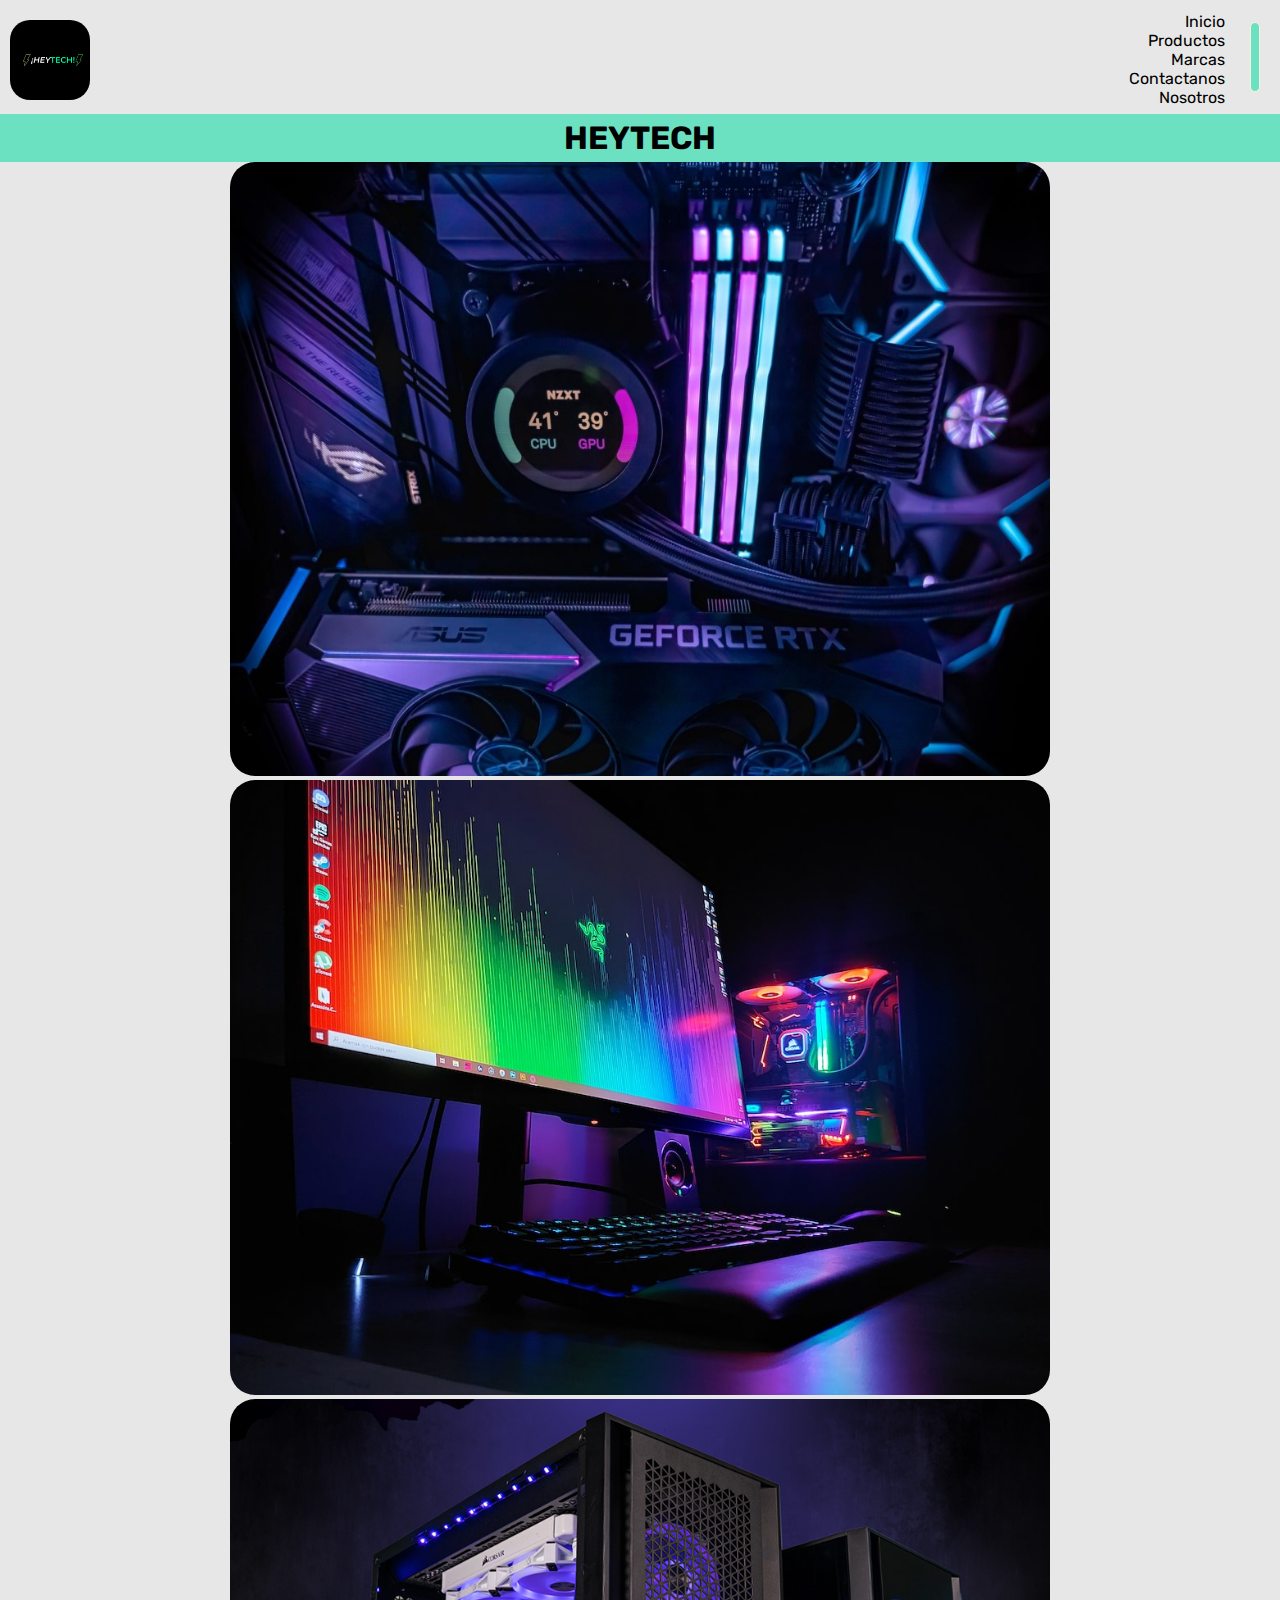
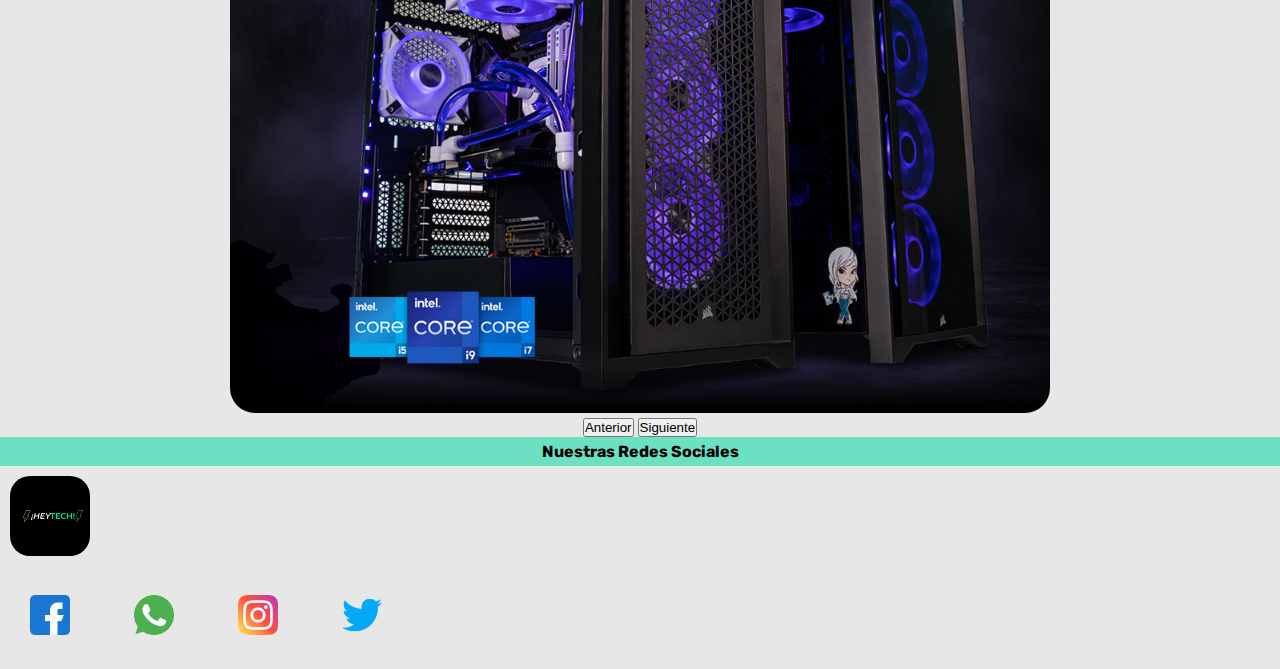
<file: index.html>
<!DOCTYPE html>
<html lang="en">
<head>
    <meta charset="UTF-8">
    <meta http-equiv="X-UA-Compatible" content="IE=edge">
    <meta name="viewport" content="width=device-width, initial-scale=1.0">
    <meta name="description" content="">
    <meta name="keywords" content="">
    <!--TIPOGRAFIA-->
    <link rel="preconnect" href="https://fonts.googleapis.com">
    <link rel="preconnect" href="https://fonts.gstatic.com" crossorigin>
    <link href="https://fonts.googleapis.com/css2?family=Kanit:ital,wght@1,300&family=Rubik:wght@300&display=swap" rel="stylesheet">
    <link rel="shortcut icon" href="./img/Logo-tienda(3).png">
    <!--CSS BOOTSTRAP-->
    <link href="https://cdn.jsdelivr.net/npm/bootstrap@5.2.2/dist/css/bootstrap.min.css" rel="stylesheet" integrity="sha384-Zenh87qX5JnK2Jl0vWa8Ck2rdkQ2Bzep5IDxbcnCeuOxjzrPF/et3URy9Bv1WTRi" crossorigin="anonymous">
    <!--MI CSS-->
    <link rel="stylesheet" href="./css/styles.css">
    <title>HEYTECH/Inicio</title>
</head>
<body>
                <!--COMIENZO DEL HEADER-->
                <header class="header">
                    <div class="logo1">
                        <a href="./index.html"><img class="logo1" src="./img/Logo-tienda(3).png" alt="logo de la tienda"></a>
                    </div>
                    <!--COMIENZO DEL NAV-->
                    <nav class="navbar nav">
                        <button class="navbar-toggler nav-dos nav-tres" type="button" data-bs-toggle="collapse" data-bs-target="#navbarSupportedContent" aria-controls="navbarSupportedContent" aria-expanded="false" aria-label="Toggle navigation">
                            <span class="navbar-toggler-icon"></span>
                        </button>
                        <div class="collapse navbar-collapse" id="navbarSupportedContent">
                            <ul class="navbar-nav me-auto mb-2 mb-lg-0">
                                <li class="nav-item nav">
                                    <a class="nav-link nav-cuatro nav-cinco nav-seis" href="./index.html">Inicio</a>
                                </li>
                                <li class="nav-item nav">
                                    <a class="nav-link nav-cuatro nav-cinco nav-seis" href="./pages/productos.html">Productos</a>
                                </li>
                                <li class="nav-item nav">
                                    <a class="nav-link nav-cuatro nav-cinco nav-seis" href="./pages/marcas.html">Marcas</a>
                                </li>
                                <li class="nav-item nav">
                                    <a class="nav-link nav-cuatro nav-cinco nav-seis" href="./pages/contactanos.html">Contactanos</a>
                                </li>
                                <li class="nav-item nav">
                                    <a class="nav-link nav-cuatro nav-cinco nav-seis" href="./pages/nosotros.html">Nosotros</a>
                                </li>
                            </ul>
                        </div>
                    </nav>
                </header>

                <!--COMIENZO DE MAIN-->    
                <main>
                    <div>
                        <h1 class="titulo1">HEYTECH</h1>
                    </div>
                    <!--COMIENZO DE SECTION-->
                    <section>   
                        <div class="img4">          
                            <div id="carouselExampleFade" class="carousel slide carousel-fade" data-bs-ride="carousel">
                                <div class="carousel-inner">
                                    <div class="carousel-item active">
                                        <img src="./img/pc-2-copia.jpg" class="d-block img4" alt="...">
                                    </div>
                                    <div class="carousel-item">
                                        <img src="./img/pc-3.jpg" class="d-block img4" alt="...">
                                    </div>
                                    <div class="carousel-item">
                                        <img src="./img/pc.jpg" class="d-block img4" alt="...">
                                    </div>
                                </div>
                                 <button class="carousel-control-prev" type="button" data-bs-target="#carouselExampleFade" data-bs-slide="prev">
                                    <span class="carousel-control-prev-icon" aria-hidden="true"></span>
                                    <span class="visually-hidden">Anterior</span>
                                </button>
                                <button class="carousel-control-next" type="button" data-bs-target="#carouselExampleFade" data-bs-slide="next">
                                    <span class="carousel-control-next-icon" aria-hidden="true"></span>
                                    <span class="visually-hidden">Siguiente</span>
                                </button>
                            </div>
                        </div>
                    </section>
                </main>

                <!--COMIENZO DE FOOTER-->
                <footer>
                    <nav>
                        <h2 class="subtitulo1">Nuestras Redes Sociales</h2>
                        <a class="logo1" href="./index.html"><img class="logo1" src="./img/Logo-tienda(3).png" alt="Logo de la tienda"></a>
                        <div>
                            <img class="logo" src="./img/facebook.png" alt="logo facebook">
                            <img class="logo" src="./img/whatsapp.png" alt="logo whatsapp">
                            <img class="logo" src="./img/instagram.png" alt="logo instagram">
                            <img class="logo" src="./img/twitter.png" alt="logo twitter">
                        </div>
                    </nav>
                </footer>
                
    <!-- JavaScript Bundle with Popper -->
    <script src="https://cdn.jsdelivr.net/npm/bootstrap@5.2.2/dist/js/bootstrap.bundle.min.js" integrity="sha384-OERcA2EqjJCMA+/3y+gxIOqMEjwtxJY7qPCqsdltbNJuaOe923+mo//f6V8Qbsw3" crossorigin="anonymous"></script>
</body>
</html>
</file>
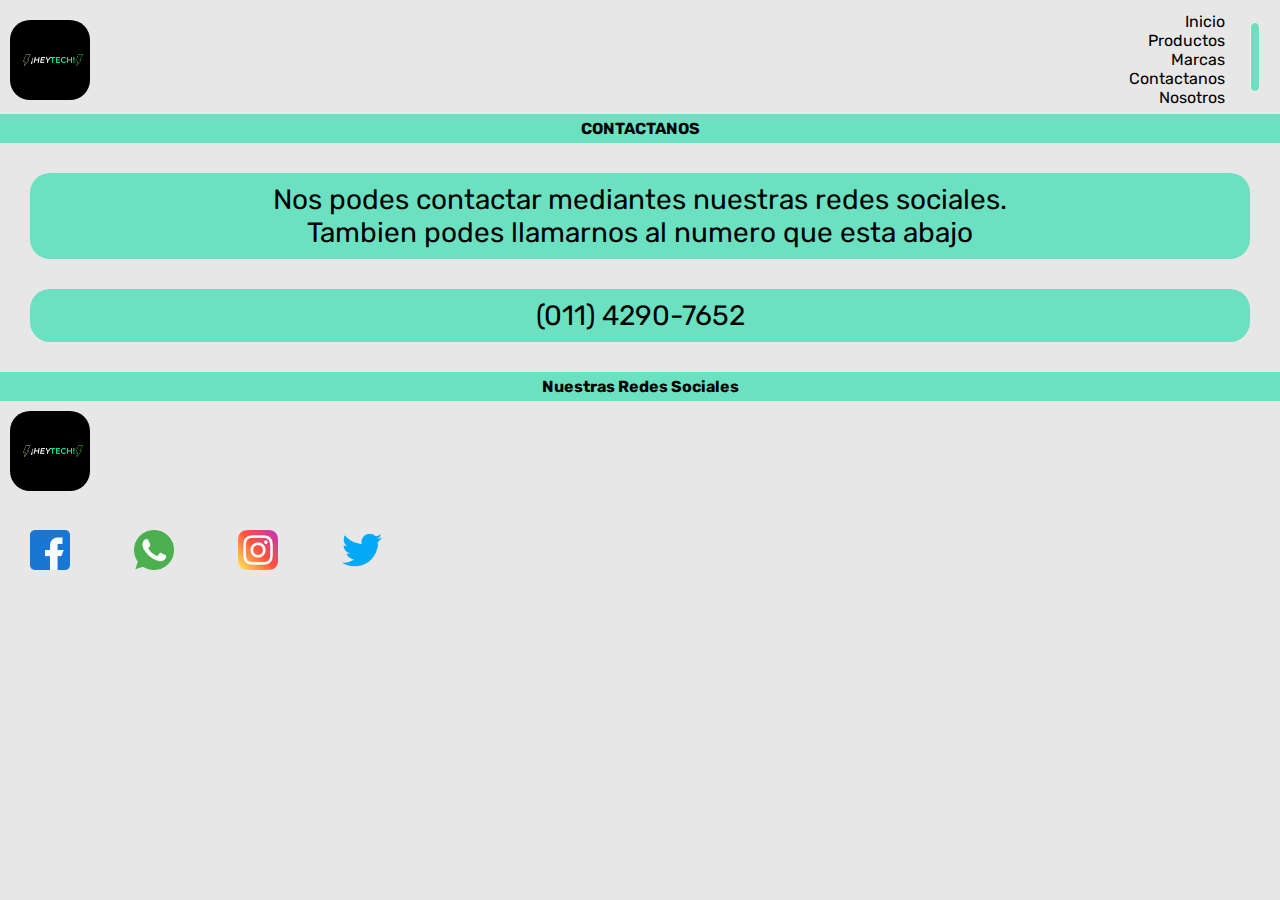
<file: pages/contactanos.html>
<!DOCTYPE html>
<html lang="en">
<head>
    <meta charset="UTF-8">
    <meta http-equiv="X-UA-Compatible" content="IE=edge">
    <meta name="viewport" content="width=device-width, initial-scale=1.0">
    <!--TIPOGRAFIA-->
    <link rel="preconnect" href="https://fonts.googleapis.com">
    <link rel="preconnect" href="https://fonts.gstatic.com" crossorigin>
    <link href="https://fonts.googleapis.com/css2?family=Kanit:ital,wght@1,300&family=Rubik:wght@300&display=swap" rel="stylesheet">
    <link rel="shortcut icon" href="./img/Logo-tienda(3).png">
    <!--CSS BOOTSTRAP-->
    <link href="https://cdn.jsdelivr.net/npm/bootstrap@5.2.2/dist/css/bootstrap.min.css" rel="stylesheet" integrity="sha384-Zenh87qX5JnK2Jl0vWa8Ck2rdkQ2Bzep5IDxbcnCeuOxjzrPF/et3URy9Bv1WTRi" crossorigin="anonymous">
    <!--MI CSS-->
    <link rel="stylesheet" href="../css/styles.css">
    <title>HEYTECH/Contactos</title>
</head>
<body>
    <header class="header">

       <!--LOGO-->
        <div class="logo1">
            <a href="../index.html"><img class="logo1" src="../img/Logo-tienda(3).png" alt="logo de la tienda"></a>
        </div>
            
        <!--COMIENZO DEL NAV-->
        <nav class="navbar nav">
            <button class="navbar-toggler nav-dos nav-tres" type="button" data-bs-toggle="collapse" data-bs-target="#navbarSupportedContent" aria-controls="navbarSupportedContent" aria-expanded="false" aria-label="Toggle navigation">
                <span class="navbar-toggler-icon"></span>
            </button>
            <div class="collapse navbar-collapse" id="navbarSupportedContent">
                <ul class="navbar-nav me-auto mb-2 mb-lg-0">
                    <li class="nav-item nav">
                        <a class="nav-link nav-cuatro nav-cinco nav-seis" href="../index.html">Inicio</a>
                    </li>
                    <li class="nav-item nav">
                        <a class="nav-link nav-cuatro nav-cinco nav-seis" href="../pages/productos.html">Productos</a>
                    </li>
                    <li class="nav-item nav">
                        <a class="nav-link nav-cuatro nav-cinco nav-seis" href="../pages/marcas.html">Marcas</a>
                    </li>
                    <li class="nav-item nav">
                        <a class="nav-link nav-cuatro nav-cinco nav-seis" href="../pages/contactanos.html">Contactanos</a>
                    </li>
                    <li class="nav-item nav">
                        <a class="nav-link nav-cuatro nav-cinco nav-seis" href="../pages/nosotros.html">Nosotros</a>
                    </li>
                </ul>
            </div>
        </nav>
    </header>

    <main>
        <h2 class="subtitulo1">CONTACTANOS</h2>
        <section>
            <p class="texto">Nos podes contactar mediantes nuestras redes sociales. <br> Tambien podes llamarnos al numero que esta abajo</p>
            <p class="texto">(011) 4290-7652</p>
        </section>
    </main>
            <!--COMIENZO DE FOOTER-->
            <footer>
                <nav>
                    <h2 class="subtitulo1">Nuestras Redes Sociales</h2>
                    <a class="logo1" href="../index.html"><img class="logo1" src="../img/Logo-tienda(3).png" alt="Logo de la tienda"></a>
                    <div>
                        <img class="logo" src="../img/facebook.png" alt="logo facebook">
                        <img class="logo" src="../img/whatsapp.png" alt="logo whatsapp">
                        <img class="logo" src="../img/instagram.png" alt="logo instagram">
                        <img class="logo" src="../img/twitter.png" alt="logo twitter">
                    </div>
                </nav>
            </footer>

    <!-- JavaScript Bundle with Popper -->
    <script src="https://cdn.jsdelivr.net/npm/bootstrap@5.2.2/dist/js/bootstrap.bundle.min.js" integrity="sha384-OERcA2EqjJCMA+/3y+gxIOqMEjwtxJY7qPCqsdltbNJuaOe923+mo//f6V8Qbsw3" crossorigin="anonymous"></script>
    
</body>
</html>
</file>
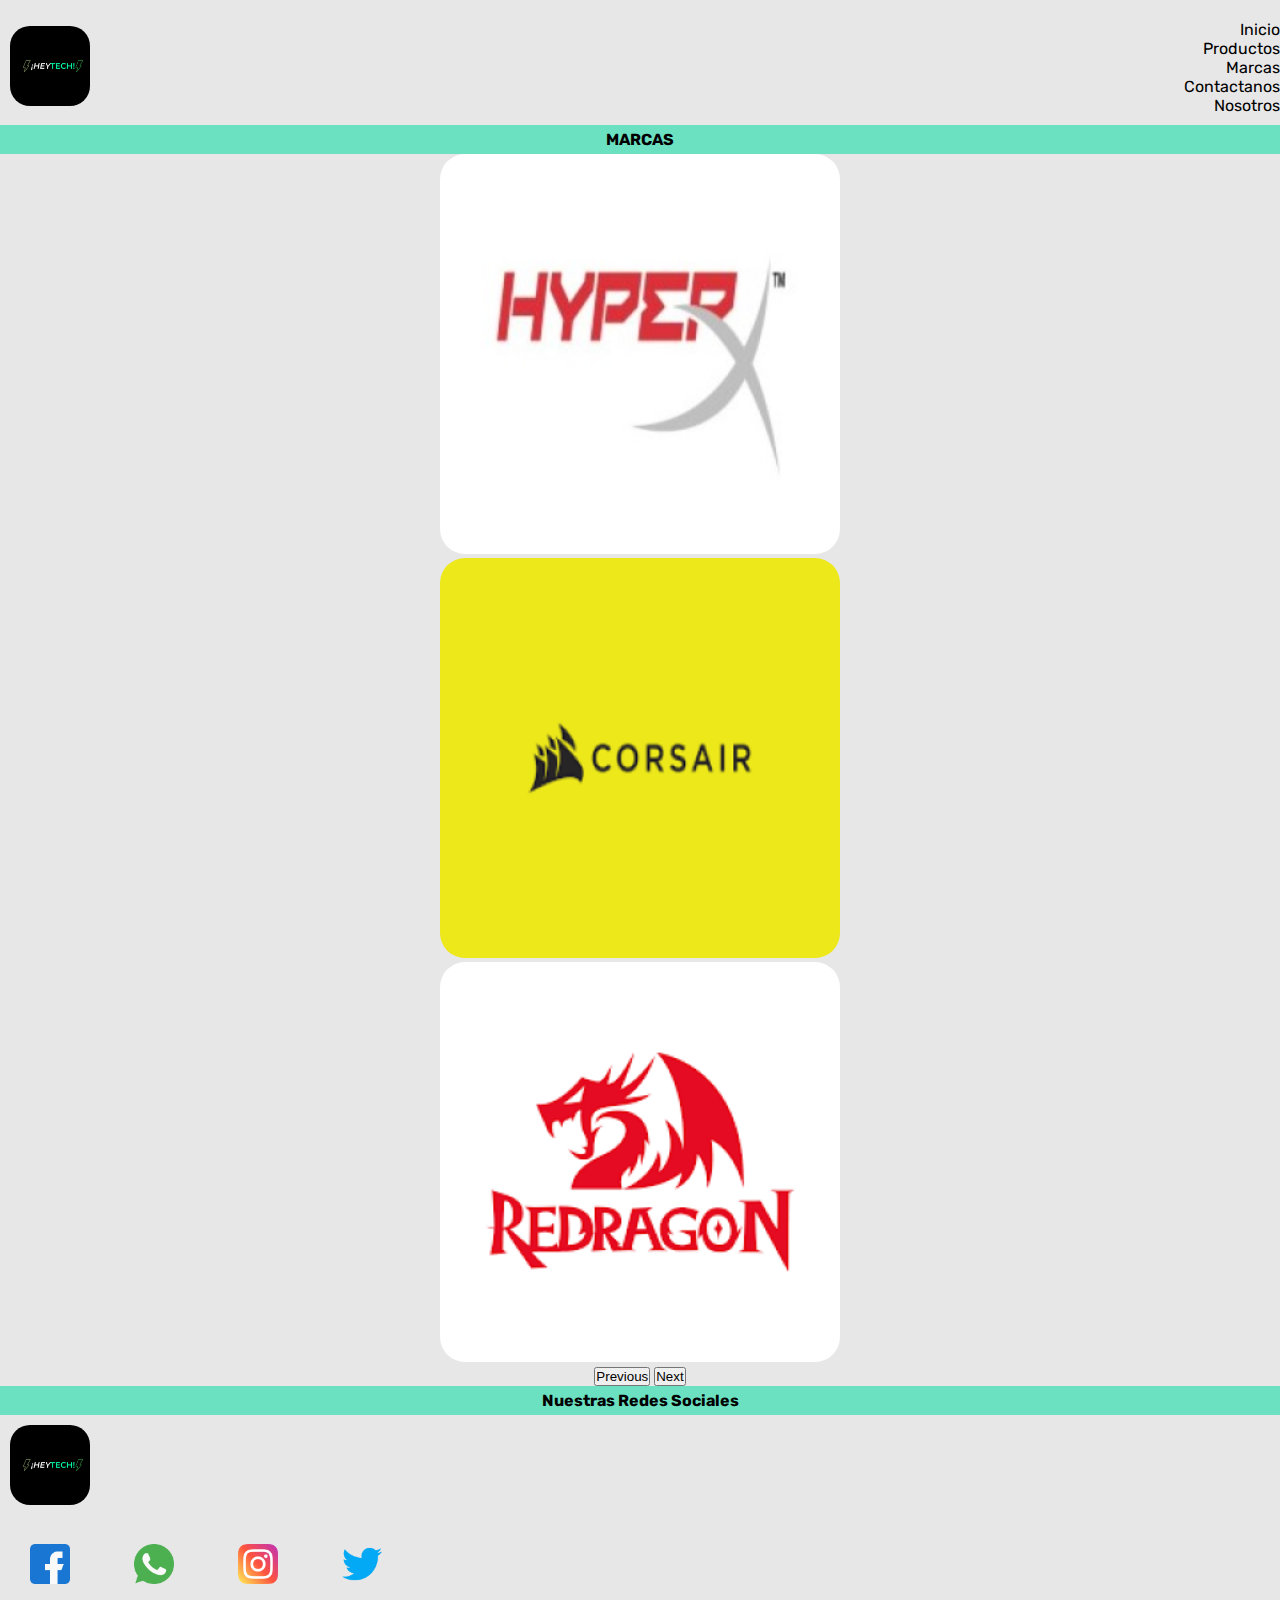
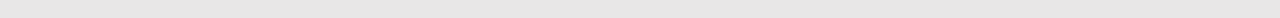
<file: pages/marcas.html>
<!DOCTYPE html>
<html lang="en">
<head>
    <meta charset="UTF-8">
    <meta http-equiv="X-UA-Compatible" content="IE=edge">
    <meta name="viewport" content="width=device-width, initial-scale=1.0">
    <!--TIPOGRAFIA-->
    <link rel="preconnect" href="https://fonts.googleapis.com">
    <link rel="preconnect" href="https://fonts.gstatic.com" crossorigin>
    <link href="https://fonts.googleapis.com/css2?family=Kanit:ital,wght@1,300&family=Rubik:wght@300&display=swap" rel="stylesheet">
    <link rel="shortcut icon" href="./img/Logo-tienda(3).png">
    <!--CSS BOOTSTRAP-->
    <link href="https://cdn.jsdelivr.net/npm/bootstrap@5.2.2/dist/css/bootstrap.min.css" rel="stylesheet" integrity="sha384-Zenh87qX5JnK2Jl0vWa8Ck2rdkQ2Bzep5IDxbcnCeuOxjzrPF/et3URy9Bv1WTRi" crossorigin="anonymous">
    <!--MI CSS-->
    <link rel="stylesheet" href="../css/styles.css">
    <title>HEYTECH/Marcas</title>
</head>
<body>
    <!--HEADER-->
    <header class="header">
        <div class="logo1">
            <a href="../index.html"><img class="logo1" src="../img/Logo-tienda(3).png" alt="logo de la tienda"></a>
        </div>
        <div>
            <!--COMIENZO DEL NAV-->
            <nav class="navbar nav">
                <button class="navbar-toggler nav-dos nav-tres" type="button" data-bs-toggle="collapse" data-bs-target="#navbarSupportedContent" aria-controls="navbarSupportedContent" aria-expanded="false" aria-label="Toggle navigation">
                    <span class="navbar-toggler-icon"></span>
                </button>
                <div class="collapse navbar-collapse" id="navbarSupportedContent">
                    <ul class="navbar-nav me-auto mb-2 mb-lg-0">
                        <li class="nav-item nav">
                            <a class="nav-link nav-cuatro nav-cinco nav-seis" href="../index.html">Inicio</a>
                        </li>
                        <li class="nav-item nav">
                            <a class="nav-link nav-cuatro nav-cinco nav-seis" href="../pages/productos.html">Productos</a>
                        </li>
                        <li class="nav-item nav">
                            <a class="nav-link nav-cuatro nav-cinco nav-seis" href="../pages/marcas.html">Marcas</a>
                        </li>
                        <li class="nav-item nav">
                            <a class="nav-link nav-cuatro nav-cinco nav-seis" href="../pages/contactanos.html">Contactanos</a>
                        </li>
                        <li class="nav-item nav">
                            <a class="nav-link nav-cuatro nav-cinco nav-seis" href="../pages/nosotros.html">Nosotros</a>
                        </li>
                    </ul>
                </div>
            </nav>
        </div>           
    </header>
                <!--MAIN-->
                <main>
                    <h2 class="subtitulo1">MARCAS</h2>
                    <section class=" container img2">
                        <div id="carouselExampleInterval" class="carousel slide" data-bs-ride="carousel">
                            <div class="carousel-inner">
                              <div class="carousel-item active" data-bs-interval="10000">
                                <img src="../img/HyperX-Logo.jpg" class="img2" alt="logo marca hyperx">
                              </div>
                              <div class="carousel-item" data-bs-interval="2000">
                                <img src="../img/corsair.png" class="img2" alt="logo marca corsair">
                              </div>
                              <div class="carousel-item">
                                <img src="../img/redragon.png" class="img2" alt="logo marca redragon">
                              </div>
                            </div>
                            <button class="carousel-control-prev" type="button" data-bs-target="#carouselExampleInterval" data-bs-slide="prev">
                              <span class="carousel-control-prev-icon" aria-hidden="true"></span>
                              <span class="visually-hidden">Previous</span>
                            </button>
                            <button class="carousel-control-next" type="button" data-bs-target="#carouselExampleInterval" data-bs-slide="next">
                              <span class="carousel-control-next-icon" aria-hidden="true"></span>
                              <span class="visually-hidden">Next</span>
                            </button>
                          </div>
                    </section>
                </main>

                <!--COMIENZO DE FOOTER-->
            <footer>
                    <nav>
                        <h2 class="subtitulo1">Nuestras Redes Sociales</h2>
                        <a class="logo1" href="../index.html"><img class="logo1" src="../img/Logo-tienda(3).png" alt="Logo de la tienda"></a>
                        <div>
                            <img class="logo" src="../img/facebook.png" alt="logo facebook">
                            <img class="logo" src="../img/whatsapp.png" alt="logo whatsapp">
                            <img class="logo" src="../img/instagram.png" alt="logo instagram">
                            <img class="logo" src="../img/twitter.png" alt="logo twitter">
                        </div>
                    </nav>
            </footer>

    <!-- JavaScript Bundle with Popper -->
    <script src="https://cdn.jsdelivr.net/npm/bootstrap@5.2.2/dist/js/bootstrap.bundle.min.js" integrity="sha384-OERcA2EqjJCMA+/3y+gxIOqMEjwtxJY7qPCqsdltbNJuaOe923+mo//f6V8Qbsw3" crossorigin="anonymous"></script>
</body>
</html>
</file>
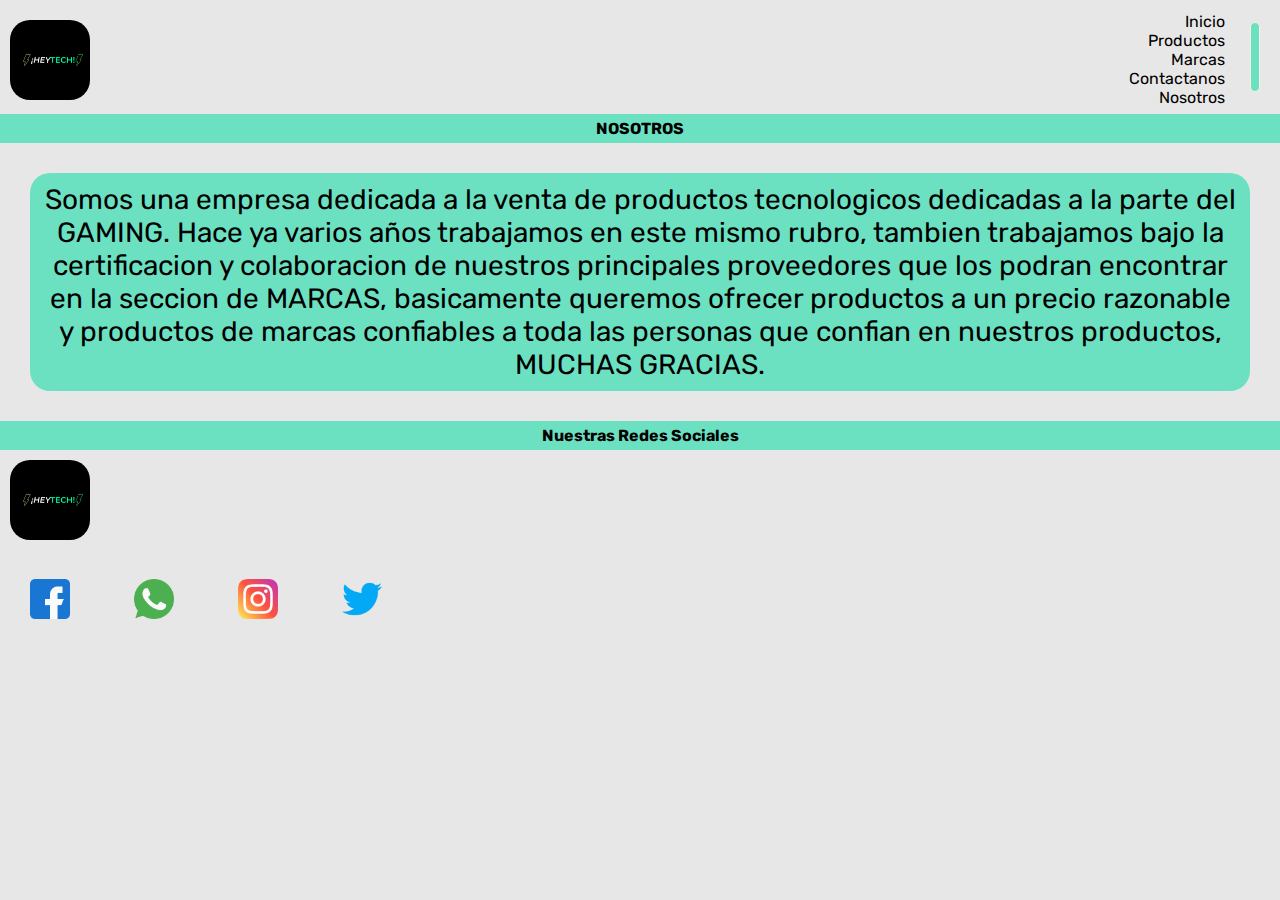
<file: pages/nosotros.html>
<!DOCTYPE html>
<html lang="en">
<head>
    <meta charset="UTF-8">
    <meta http-equiv="X-UA-Compatible" content="IE=edge">
    <meta name="viewport" content="width=device-width, initial-scale=1.0">
    <!--TIPOGRAFIA-->
    <link rel="preconnect" href="https://fonts.googleapis.com">
    <link rel="preconnect" href="https://fonts.gstatic.com" crossorigin>
    <link href="https://fonts.googleapis.com/css2?family=Kanit:ital,wght@1,300&family=Rubik:wght@300&display=swap" rel="stylesheet">
    <link rel="shortcut icon" href="./img/Logo-tienda(3).png">
    <!--CSS BOOTSTRAP-->
    <link href="https://cdn.jsdelivr.net/npm/bootstrap@5.2.2/dist/css/bootstrap.min.css" rel="stylesheet" integrity="sha384-Zenh87qX5JnK2Jl0vWa8Ck2rdkQ2Bzep5IDxbcnCeuOxjzrPF/et3URy9Bv1WTRi" crossorigin="anonymous">
    <!--MI CSS-->
    <link rel="stylesheet" href="../css/styles.css">
    <title>HEYTECH/Nosotros</title>
</head>
<body>
                <!--HEADER-->
                <header class="header">
                    <!--LOGO--> 
                    <div class="logo1">
                        <a href="../index.html"><img class="logo1" src="../img/Logo-tienda(3).png" alt="logo de la tienda"></a>
                    </div>
                                <!--COMIENZO DEL NAV-->
                                <nav class="navbar nav">
                                    <button class="navbar-toggler nav-dos nav-tres" type="button" data-bs-toggle="collapse" data-bs-target="#navbarSupportedContent" aria-controls="navbarSupportedContent" aria-expanded="false" aria-label="Toggle navigation">
                                        <span class="navbar-toggler-icon"></span>
                                    </button>
                                    <div class="collapse navbar-collapse" id="navbarSupportedContent">
                                        <ul class="navbar-nav me-auto mb-2 mb-lg-0">
                                            <li class="nav-item nav">
                                                <a class="nav-link nav-cuatro nav-cinco nav-seis" href="../index.html">Inicio</a>
                                            </li>
                                            <li class="nav-item nav">
                                                <a class="nav-link nav-cuatro nav-cinco nav-seis" href="../pages/productos.html">Productos</a>
                                            </li>
                                            <li class="nav-item nav">
                                                <a class="nav-link nav-cuatro nav-cinco nav-seis" href="../pages/marcas.html">Marcas</a>
                                            </li>
                                            <li class="nav-item nav">
                                                <a class="nav-link nav-cuatro nav-cinco nav-seis" href="../pages/contactanos.html">Contactanos</a>
                                            </li>
                                            <li class="nav-item nav">
                                                <a class="nav-link nav-cuatro nav-cinco nav-seis" href="../pages/nosotros.html">Nosotros</a>
                                            </li>
                                        </ul>
                                    </div>
                                </nav>

                </header>
    <!--MAIN-->
    <main>
        <section>
            <h2 class="subtitulo1">NOSOTROS</h2>
            <div>
                <p class="texto">Somos una empresa dedicada a la venta de productos tecnologicos dedicadas a la parte del GAMING. Hace ya varios años trabajamos en este mismo rubro, tambien trabajamos bajo la certificacion y colaboracion de nuestros principales proveedores que los podran encontrar en la seccion de MARCAS, basicamente queremos ofrecer productos a un precio razonable y productos de marcas confiables a toda las personas que confian en nuestros productos, MUCHAS  GRACIAS.</p>
            </div>
        </section>
    </main>
            <!--COMIENZO DE FOOTER-->
            <footer>
                <nav>
                    <h2 class="subtitulo1">Nuestras Redes Sociales</h2>
                    <a class="logo1" href="../index.html"><img class="logo1" src="../img/Logo-tienda(3).png" alt="Logo de la tienda"></a>
                    <div>
                        <img class="logo" src="../img/facebook.png" alt="logo facebook">
                        <img class="logo" src="../img/whatsapp.png" alt="logo whatsapp">
                        <img class="logo" src="../img/instagram.png" alt="logo instagram">
                        <img class="logo" src="../img/twitter.png" alt="logo twitter">
                    </div>
                </nav>
            </footer>

    <!-- JavaScript Bundle with Popper -->
    <script src="https://cdn.jsdelivr.net/npm/bootstrap@5.2.2/dist/js/bootstrap.bundle.min.js" integrity="sha384-OERcA2EqjJCMA+/3y+gxIOqMEjwtxJY7qPCqsdltbNJuaOe923+mo//f6V8Qbsw3" crossorigin="anonymous"></script>
</body>
</html>
</file>
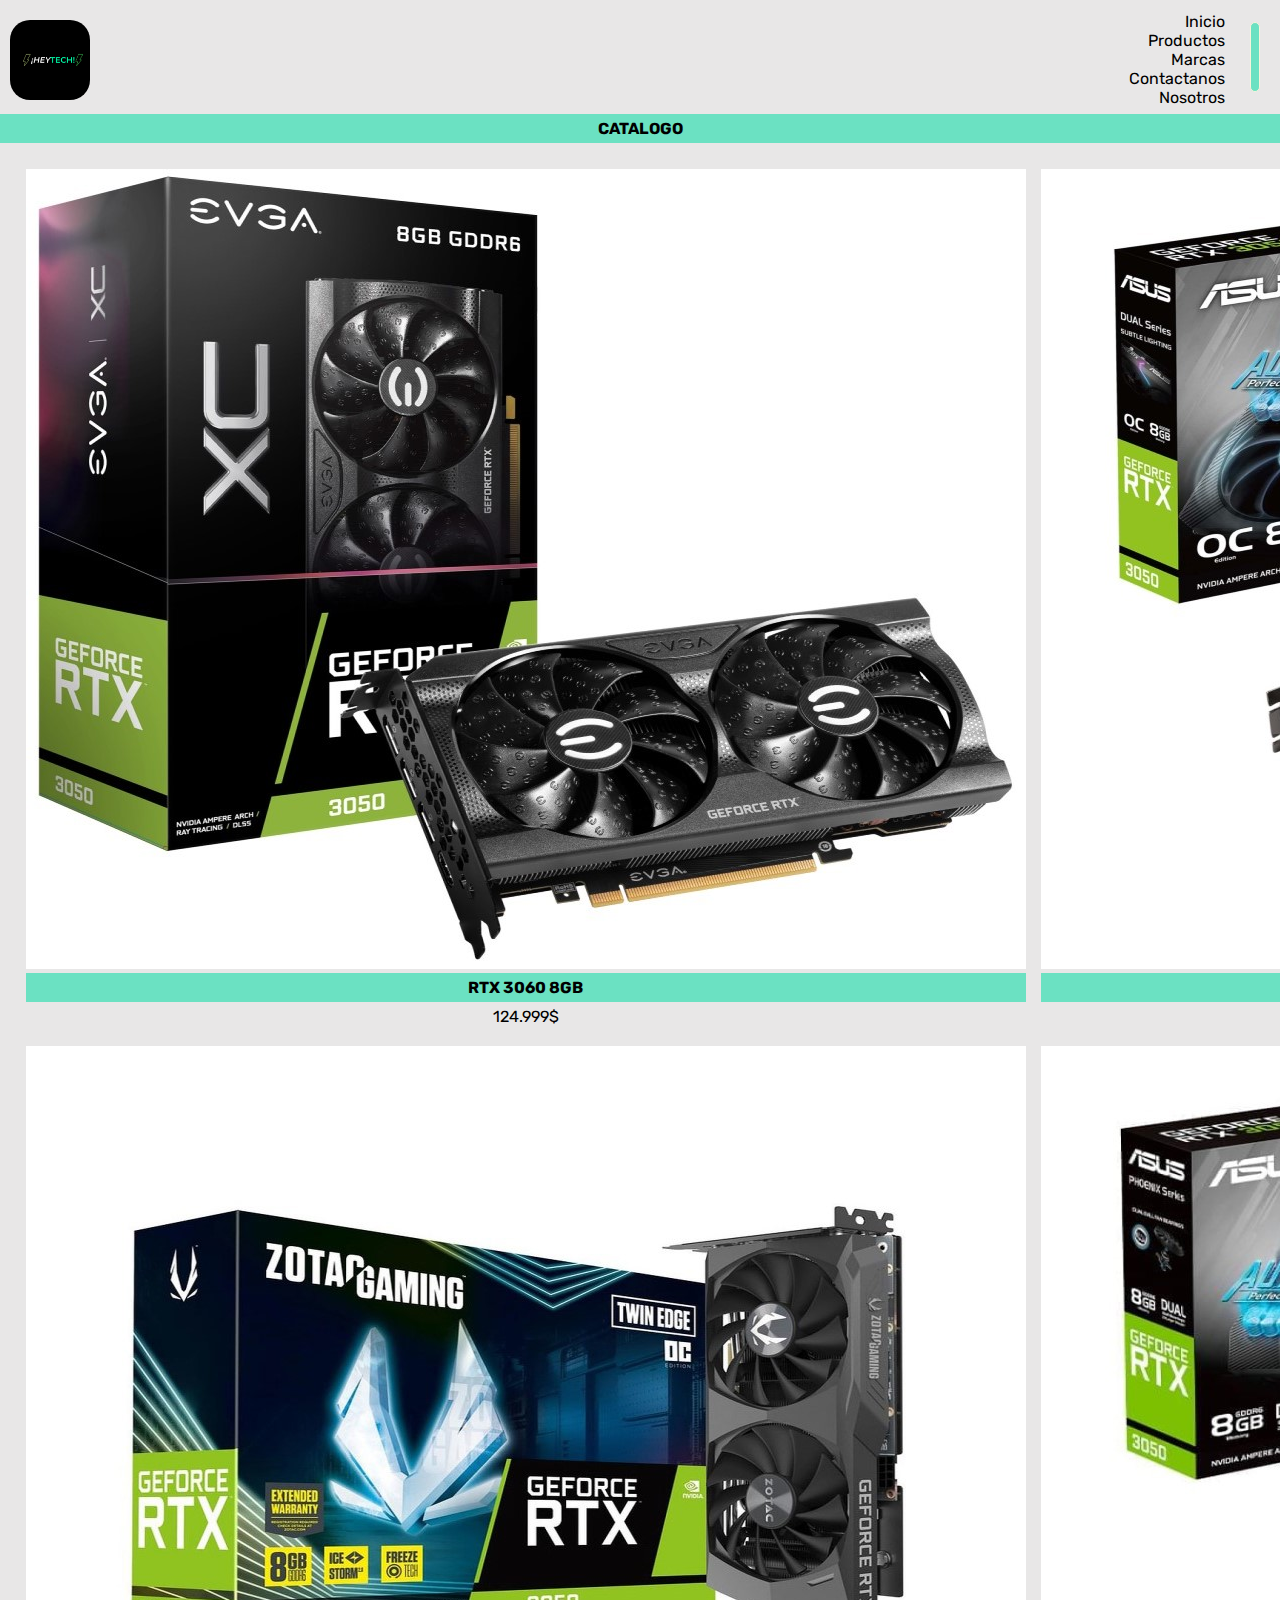
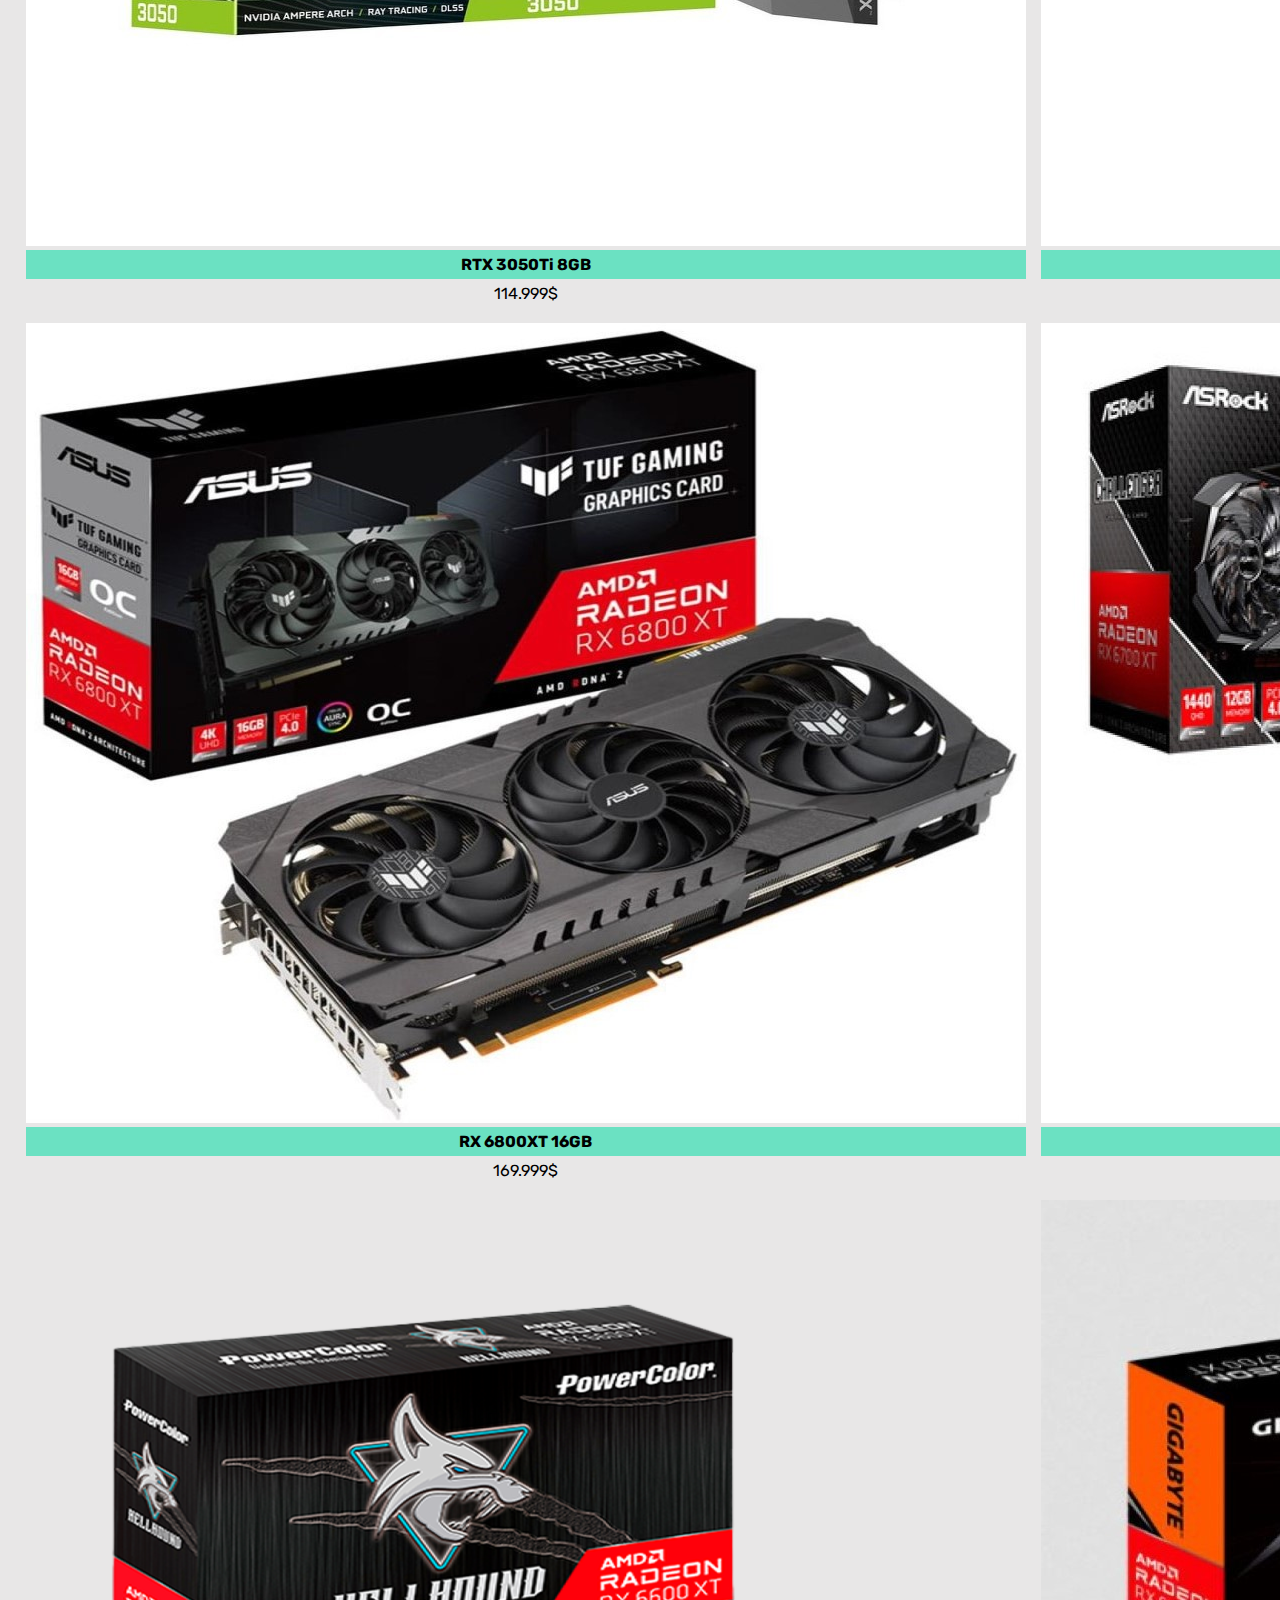
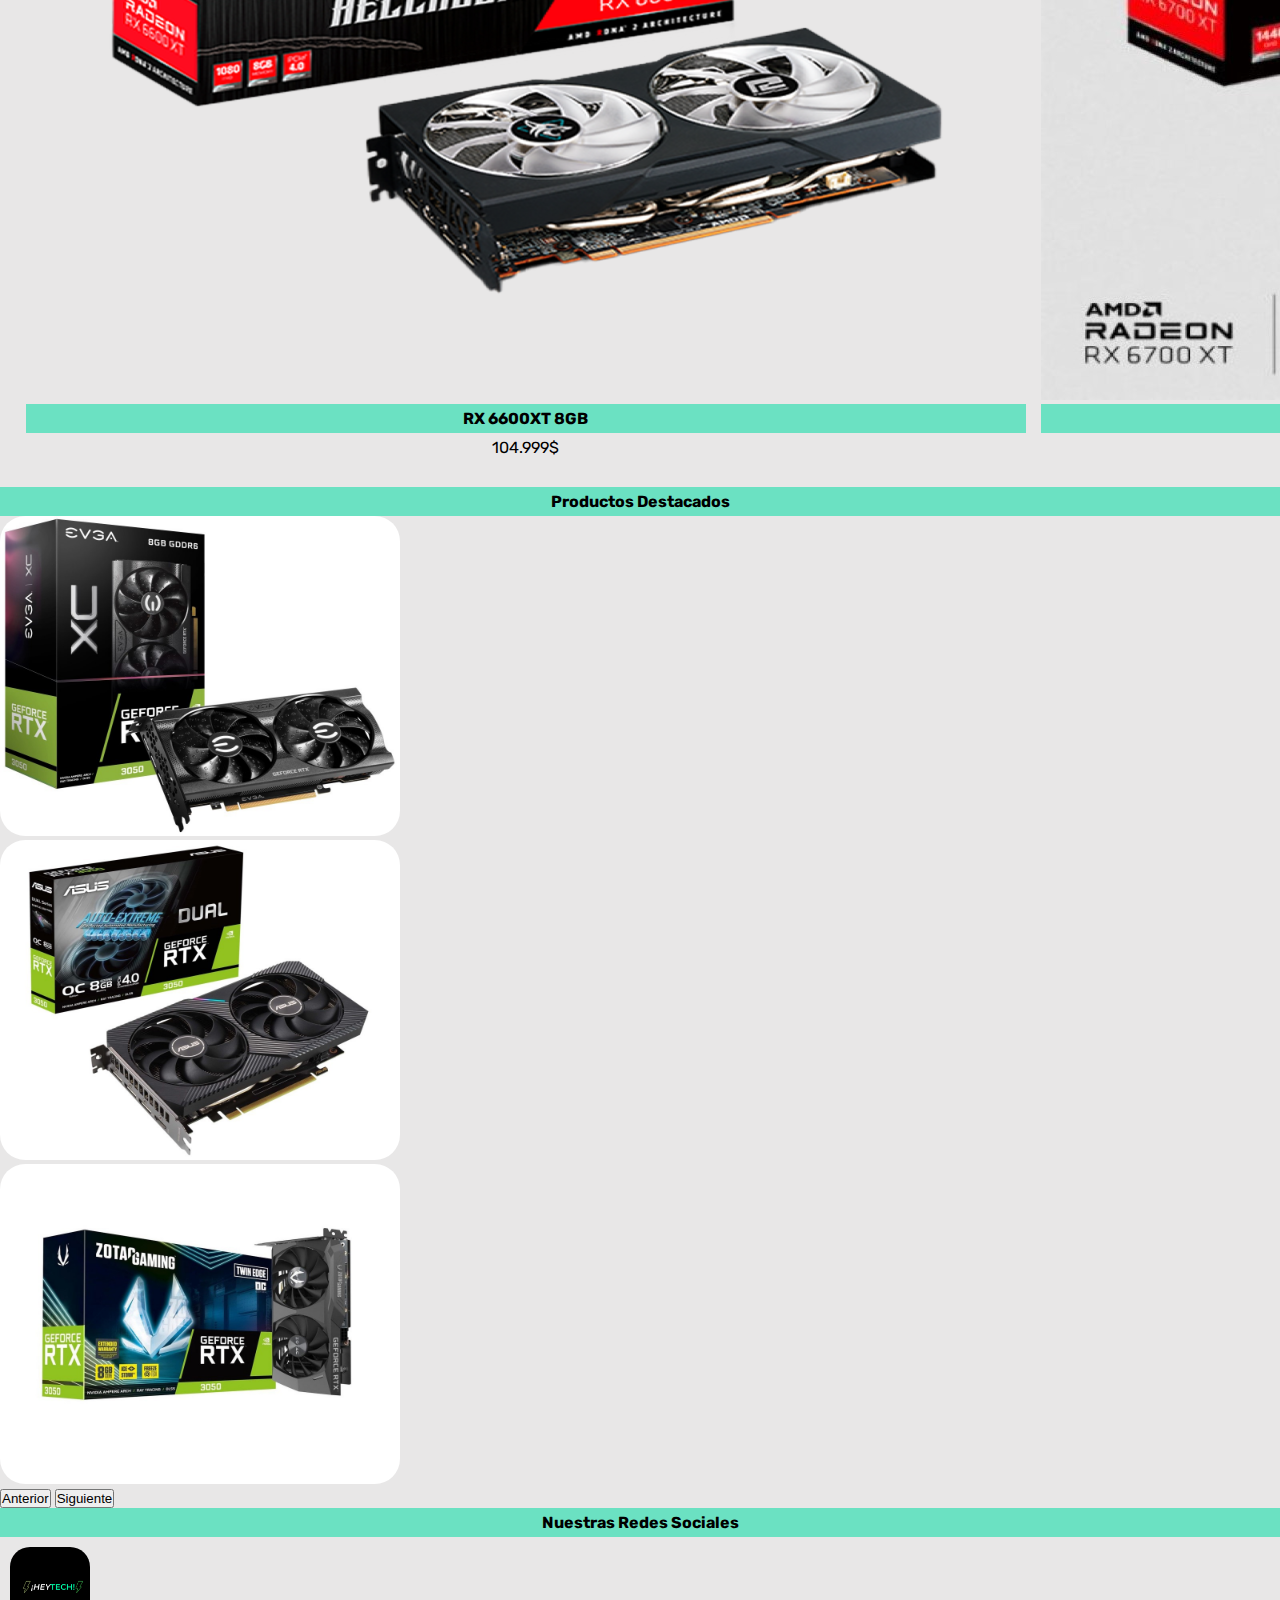
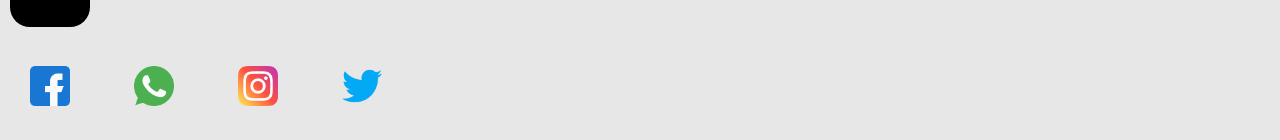
<file: pages/productos.html>
<!DOCTYPE html>
<html lang="en">
<head>
    <meta charset="UTF-8">
    <meta http-equiv="X-UA-Compatible" content="IE=edge">
    <meta name="viewport" content="width=device-width, initial-scale=1.0">
    <!--TIPOGRAFIA-->
    <link rel="preconnect" href="https://fonts.googleapis.com">
    <link rel="preconnect" href="https://fonts.gstatic.com" crossorigin>
    <link href="https://fonts.googleapis.com/css2?family=Kanit:ital,wght@1,300&family=Rubik:wght@300&display=swap" rel="stylesheet">
    <link rel="shortcut icon" href="./img/Logo-tienda(3).png">
    <!--CSS BOOTSTRAP-->
    <link href="https://cdn.jsdelivr.net/npm/bootstrap@5.2.2/dist/css/bootstrap.min.css" rel="stylesheet" integrity="sha384-Zenh87qX5JnK2Jl0vWa8Ck2rdkQ2Bzep5IDxbcnCeuOxjzrPF/et3URy9Bv1WTRi" crossorigin="anonymous">
    <!--MI CSS-->
    <link rel="stylesheet" href="../css/styles.css">
    <title>HEYTECH/Productos</title>
</head>
<body>
        <header class="header">
            <!--LOGO-->
            <div class="logo1">
                <a href="../index.html"><img class="logo1" src="../img/Logo-tienda(3).png" alt="logo de la tienda"></a>
            </div>
                <!--COMIENZO DEL NAV-->
                <nav class="navbar nav">
                    <button class="navbar-toggler nav-dos nav-tres" type="button" data-bs-toggle="collapse" data-bs-target="#navbarSupportedContent" aria-controls="navbarSupportedContent" aria-expanded="false" aria-label="Toggle navigation">
                        <span class="navbar-toggler-icon"></span>
                    </button>
                    <div class="collapse navbar-collapse" id="navbarSupportedContent">
                        <ul class="navbar-nav me-auto mb-2 mb-lg-0">
                            <li class="nav-item nav">
                                <a class="nav-link nav-cuatro nav-cinco nav-seis" href="../index.html">Inicio</a>
                            </li>
                            <li class="nav-item nav">
                                <a class="nav-link nav-cuatro nav-cinco nav-seis" href="../pages/productos.html">Productos</a>
                            </li>
                            <li class="nav-item nav">
                                <a class="nav-link nav-cuatro nav-cinco nav-seis" href="../pages/marcas.html">Marcas</a>
                            </li>
                            <li class="nav-item nav">
                                <a class="nav-link nav-cuatro nav-cinco nav-seis" href="../pages/contactanos.html">Contactanos</a>
                            </li>
                            <li class="nav-item nav">
                                <a class="nav-link nav-cuatro nav-cinco nav-seis" href="../pages/nosotros.html">Nosotros</a>
                            </li>
                        </ul>
                    </div>
                </nav>
        </header>

    <!--MAIN-->
    <main>
        <h2 class="subtitulo1">CATALOGO</h2>
        <section class="container img">
              <div class="card" >
                <img src="../img/gp1.jpg" class="card-img-top" alt="Tarjeta grafica nvidia">
                <div class="card-body">
                  <h5 class="card-title subtitulo1">RTX 3060 8GB</h5>
                  <p class="card-text numero">124.999$</p>
                  
                </div>
              </div>
              <div class="card">
                <img src="../img/gpu2.jpg" class="card-img-top" alt="Tarjeta grafica nvidia">
                <div class="card-body">
                  <h5 class="card-title subtitulo1">RTX 3050 8GB</h5>
                  <p class="card-text numero">89.999$</p>
                </div>
              </div>

              <div class="card">
                <img src="../img/gpu3.jpg" class="card-img-top" alt="Tarjeta grafica nvidia">
                <div class="card-body">
                  <h5 class="card-title subtitulo1">RTX 3050Ti 8GB</h5>
                  <p class="card-text numero">114.999$</p>
                </div>
              </div>

              <div class="card">
                <img src="../img/gpu5.jpg" class="card-img-top" alt="Tarjeta grafica nvidia">
                <div class="card-body">
                  <h5 class="card-title subtitulo1">RTX 3050 8GB</h5>
                  <p class="card-text numero">84.999$</p>
                </div>
              </div>
                
              <div class="card">
                <img src="../img/amd-gpu1.jpg" class="card-img-top" alt="Tarjeta grafica amd">
                <div class="card-body">
                  <h5 class="card-title subtitulo1">RX 6800XT 16GB</h5>
                  <p class="card-text numero">169.999$</p>
                </div>
              </div>
                      
              <div class="card">
                <img src="../img/amd-gpu2.jpg" class="card-img-top" alt="Tarjeta grafica amd">
                <div class="card-body">
                  <h5 class="card-title subtitulo1">RX 6700XT 12GB</h5>
                  <p class="card-text numero">139.999$</p>
                </div>
              </div>
                          
              <div class="card">
                <img src="../img/amd-gpu3.png" class="card-img-top" alt="Tarjeta grafica amd">
                <div class="card-body">
                    <h5 class="card-title subtitulo1">RX 6600XT 8GB</h5>
                    <p class="card-text numero">104.999$</p>
                </div>
              </div>

               <div class="card">
                <img src="../img/amd-gpu4.jpg" class="card-img-top" alt="Tarjeta grafica amd">
                <div class="card-body">
                    <h5 class="card-title subtitulo1">RX 6700XT 12GB</h5>
                    <p class="card-text numero">134.999$</p>
                </div>
               </div>
        </section>
        <section>
            <h2 class="subtitulo1">Productos Destacados</h2>
                    <section>
                        <div class="container">          
                            <div id="carouselExampleFade" class="carousel slide carousel-fade" data-bs-ride="carousel">
                                <div class="carousel-inner">
                                    <div class="carousel-item active">
                                        <img src="../img/gp1.jpg" class="d-block img2" alt="cpu gamer">
                                    </div>
                                    <div class="carousel-item">
                                        <img src="../img/gpu2.jpg" class="d-block img2" alt="cpu gamer">
                                    </div>
                                    <div class="carousel-item">
                                        <img src="../img/gpu3.jpg" class="d-block img2" alt="teclado notebook">
                                    </div>
                                </div>
                                 <button class="carousel-control-prev" type="button" data-bs-target="#carouselExampleFade" data-bs-slide="prev">
                                    <span class="carousel-control-prev-icon" aria-hidden="true"></span>
                                    <span class="visually-hidden">Anterior</span>
                                </button>
                                <button class="carousel-control-next" type="button" data-bs-target="#carouselExampleFade" data-bs-slide="next">
                                    <span class="carousel-control-next-icon" aria-hidden="true"></span>
                                    <span class="visually-hidden">Siguiente</span>
                                </button>
                            </div>
                        </div>
                    </section>
        </section>
    </main>

            <!--COMIENZO DE FOOTER-->
            <footer>
                <nav>
                    <h2 class="subtitulo1">Nuestras Redes Sociales</h2>
                    <a class="logo1" href="../index.html"><img class="logo1" src="../img/Logo-tienda(3).png" alt="Logo de la tienda"></a>
                    <div>
                        <img class="logo" src="../img/facebook.png" alt="logo facebook">
                        <img class="logo" src="../img/whatsapp.png" alt="logo whatsapp">
                        <img class="logo" src="../img/instagram.png" alt="logo instagram">
                        <img class="logo" src="../img/twitter.png" alt="logo twitter">
                    </div>
                </nav>
            </footer>
            

    <!-- JavaScript Bundle with Popper -->
    <script src="https://cdn.jsdelivr.net/npm/bootstrap@5.2.2/dist/js/bootstrap.bundle.min.js" integrity="sha384-OERcA2EqjJCMA+/3y+gxIOqMEjwtxJY7qPCqsdltbNJuaOe923+mo//f6V8Qbsw3" crossorigin="anonymous"></script>
</body>
</html>
</file>
<file: css/styles.css>
.img4 {
  margin: auto;
  width: 80%;
  border-radius: 25px;
  transition: all 3s;
  text-align: center; }

.container {
  width: 100vw;
  max-width: 1000px;
  min-width: 320px; }

.img {
  display: grid;
  grid-template-columns: 1fr 1fr;
  grid-template-rows: 1fr 1fr;
  gap: 15px;
  padding: 2%; }

.numero {
  margin: auto;
  padding: 5px 10px;
  font-size: 100%;
  text-align: center; }

.img2 {
  margin: auto;
  width: 50%;
  border-radius: 25px;
  text-align: center; }

.texto {
  margin: 30px 30px;
  padding: 10px;
  border-radius: 20px;
  font-size: 28px;
  color: black;
  background-color: #6be1c2;
  text-align: center; }

.container {
  width: 100vw;
  max-width: 800px;
  min-width: 320px; }

header div, header div img, footer nav a, footer nav a img {
  width: 5rem;
  margin: 5px;
  margin-top: 10px;
  border-radius: 20px;
  text-align: left; }

main div h1 {
  color: black;
  background-color: #6be1c2;
  text-align: center;
  margin: auto;
  padding: 5px 10px;
  font-size: 2rem; }

.subtitulo1, footer nav h2 {
  color: black;
  background-color: #6be1c2;
  text-align: center;
  margin: auto;
  padding: 5px 10px;
  font-size: 100%; }

footer nav div img {
  margin: 30px;
  width: 40px;
  height: 40px; }

header {
  background-color: #e8e7e7;
  display: flex;
  justify-content: space-between;
  align-items: center; }

header nav {
  display: flex;
  justify-content: flex-end;
  flex-direction: row-reverse; }

header nav button {
  margin: 20px;
  padding: 4px;
  border-radius: 10px;
  border: 1px solid beige;
  background-color: #6be1c2;
  color: beige; }

header nav button:hover {
  color: white;
  background-color: #6be1c2; }

header div ul li {
  display: flex;
  justify-content: flex-end;
  flex-direction: row; }

header div ul li a:hover {
  border-radius: 20px;
  border: 1px solid white;
  box-shadow: 1px 1px 5px black;
  color: black;
  background-color: #6be1c2;
  transform: translate(2px, 3px);
  transition: all 1s; }

header div ul li a {
  color: black; }

header div ul li a:active {
  background-color: #16164b; }

* {
  padding: 0;
  margin: 0;
  box-sizing: border-box;
  list-style: none;
  text-decoration: none; }

body {
  background-color: #e8e7e7;
  font-family: 'Kanit', sans-serif;
  font-family: 'Rubik', sans-serif; }
</file>
